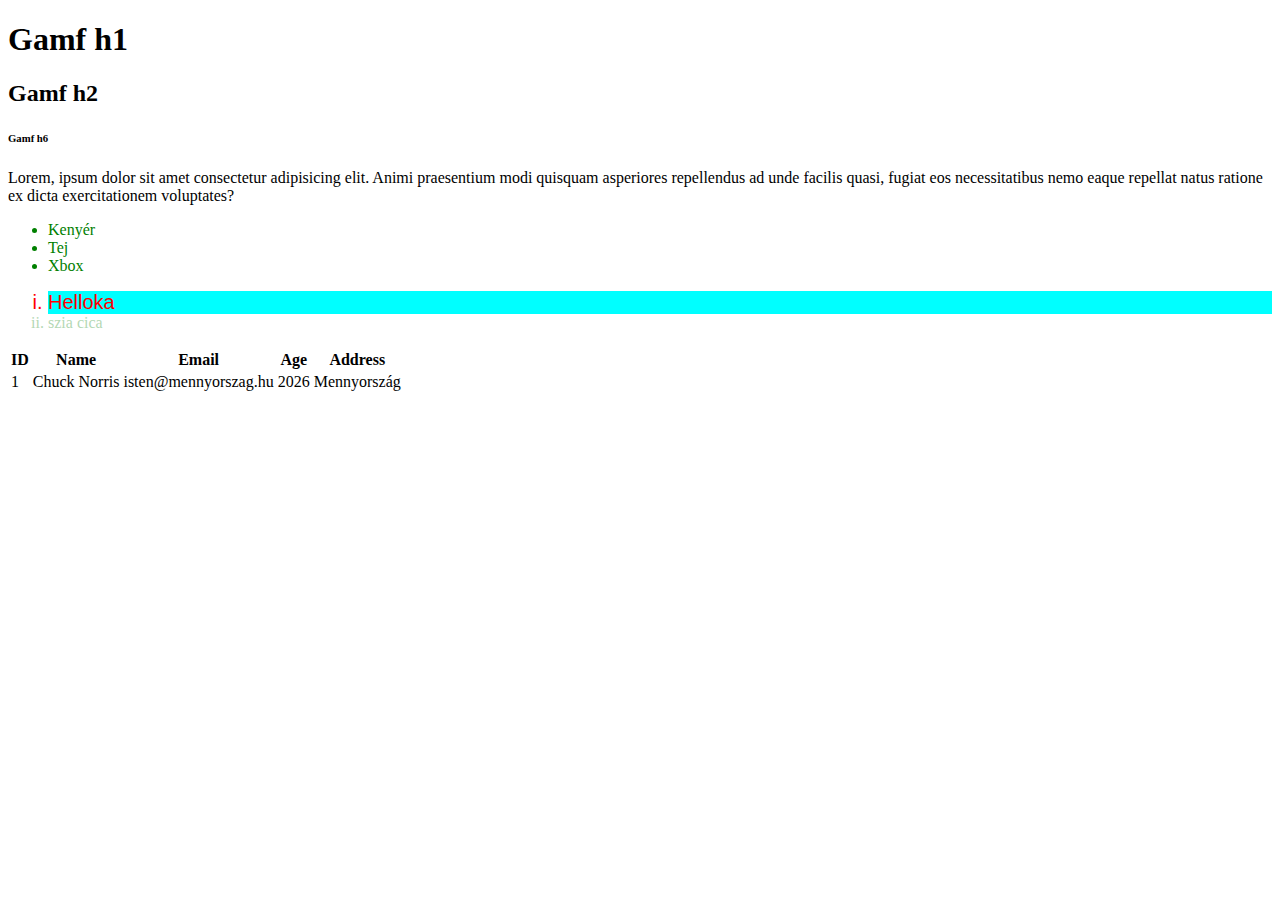
<file: html/index.html>
<!DOCTYPE html>
<html lang="en">
<head>
    <meta charset="UTF-8">
    <meta name="viewport" content="width=device-width, initial-scale=1.0">
    <title>Document</title>
    <link rel="stylesheet" href="styles/style.css">
</head>
<body>
    <h1>Gamf h1</h1>
    <h2>Gamf h2</h2>
    <h6>Gamf h6</h6>

    <p>Lorem, ipsum dolor sit amet consectetur adipisicing elit. Animi praesentium modi quisquam asperiores repellendus ad unde facilis quasi, fugiat eos necessitatibus nemo eaque repellat natus ratione ex dicta exercitationem voluptates?</p>

    <ul>
        <li>Kenyér</li>
        <li>Tej</li>
        <li class="urgent">Xbox</li>
    </ul>

    <ol type="i">
        <li class="urgent">Helloka</li>
        <li disabled>szia cica</li>
    </ol>

    <!-- <img src="https://s.france24.com/media/display/71021948-d988-11ef-8b56-005056a90284/w:1280/p:1x1/c6e33f7e48bdff60cb7c5840c8c2bd6223e5aef1.jpg" alt="musk" width="10%"> -->

    <table>
        <thead>
            <tr>
                <th>ID</th>
                <th>Name</th>
                <th>Email</th>
                <th>Age</th>
                <th>Address</th>
            </tr>
        </thead>
        <tbody>
            <tr>
                <td>1</td>
                <td>Chuck Norris</td>
                <td>isten@mennyorszag.hu</td>
                <td>2026</td>
                <td>Mennyország</td>
            </tr>
        </tbody>
    </table>
</body>
</html>
</file>
<file: html/styles/style.css>
ul {
    color:blue;
}
ol li.urgent {
    color:red;
    font-family: sans-serif;
    font-size: 20px;
    background-color: aqua;
}
ol li[disabled] {
    opacity: 0.3;
}
li{
    color:green;
}
</file>
